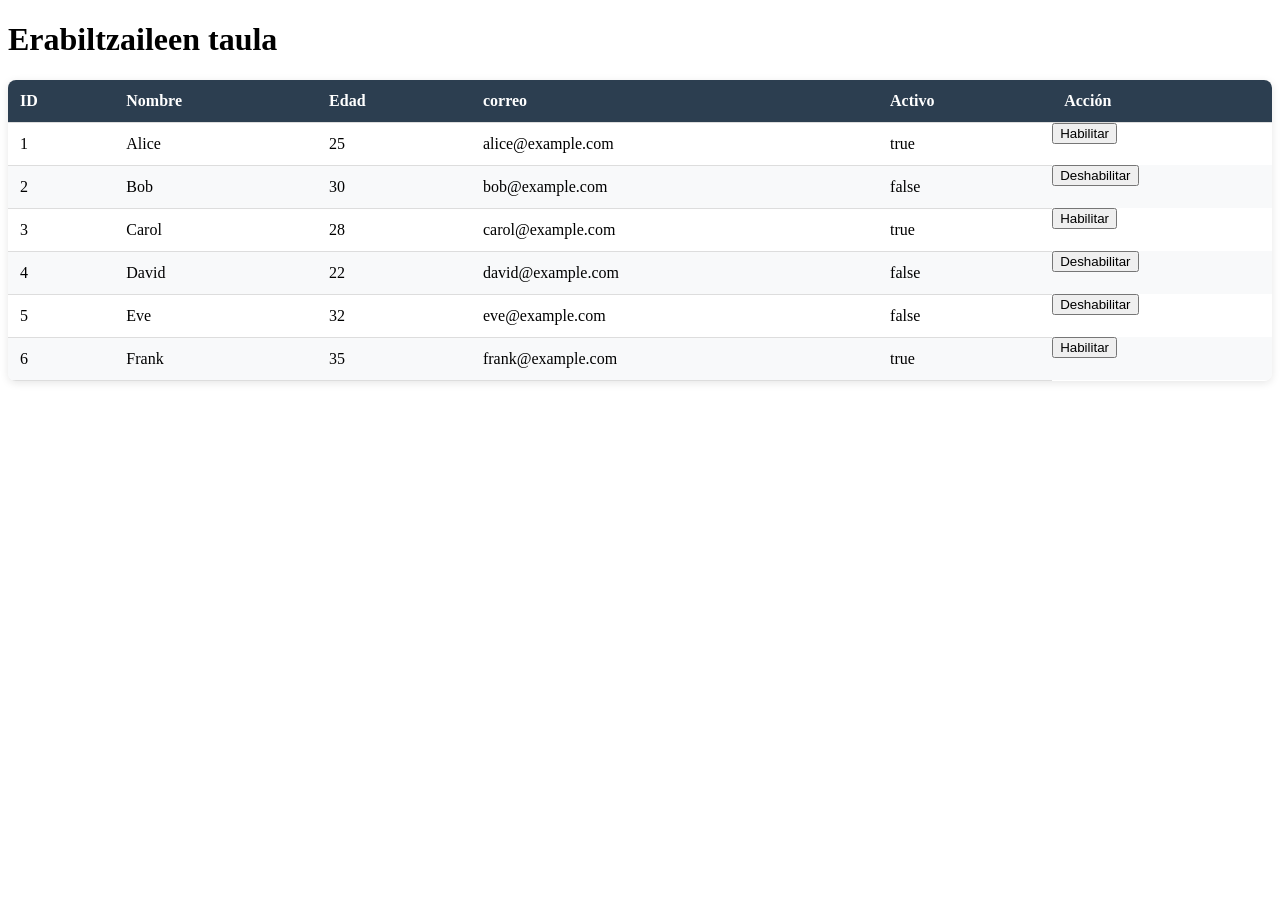
<file: 01/index.html>
<!DOCTYPE html>
<html lang="eu">
<head>
    <meta charset="UTF-8">
    <title>Ariketa 01</title>
    <script src="01.js" defer></script>
    <link href="01.css" rel="stylesheet">
</head>
<body>
    <h1 id="titulo">Erabiltzaileen taula</h1>
    
    <table>
        <thead>
            <th>ID</th>
            <th>Nombre</th>
            <th>Edad</th>
            <th>correo</th>
            <th>Activo</th>
            <th>Acción</th>
        </thead>
        <tbody id="table">

        </tbody>
    </table>
</body>
</html>
</file>
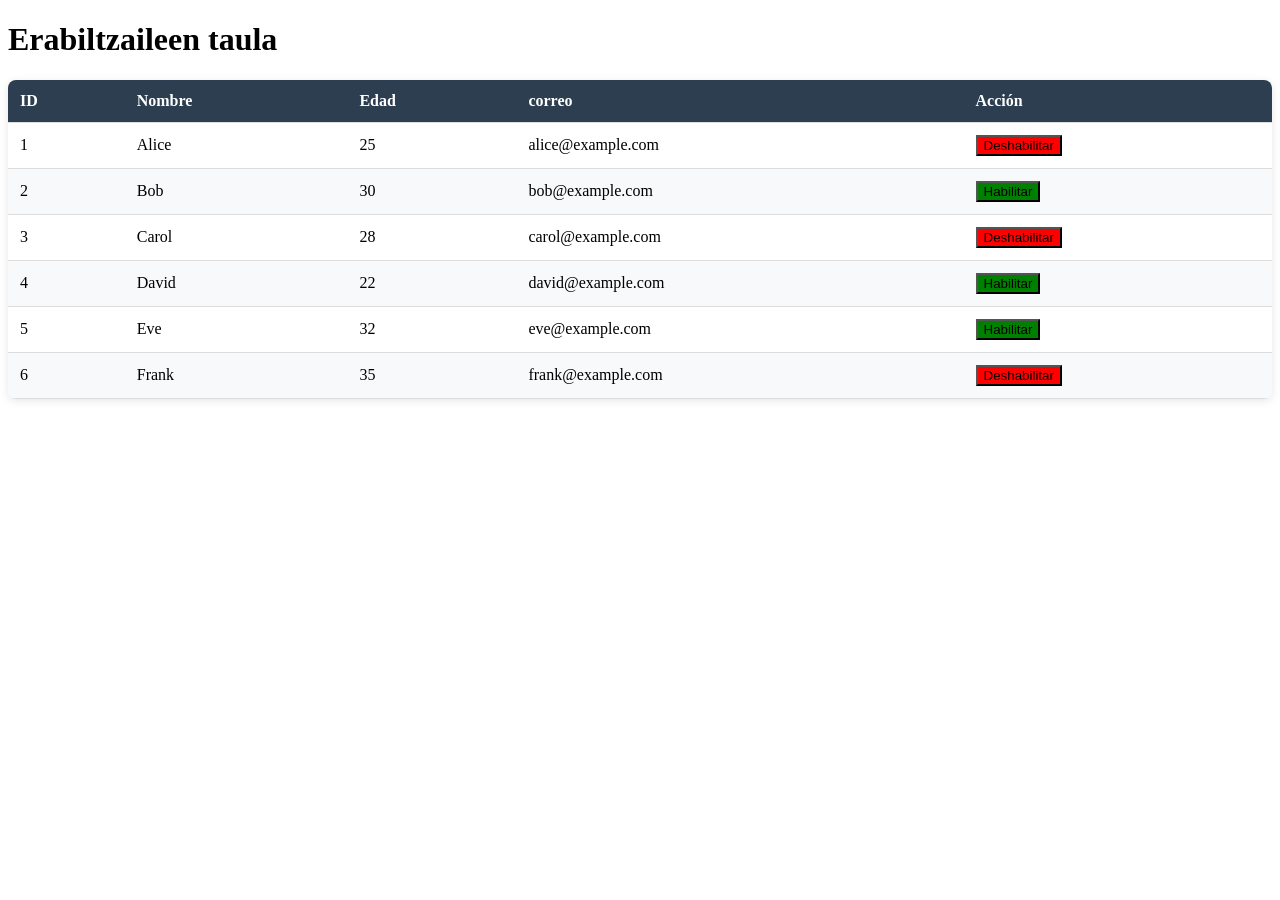
<file: 02/index.html>
<!doctype html>
<html lang="eu">
  <head>
    <meta charset="UTF-8" />
    <title>Ariketa 02</title>
    <script src="02.js" defer></script>
    <link href="02.css" rel="stylesheet" />
  </head>
  <body>
    <h1 id="titulo">Erabiltzaileen taula</h1>

    <table>
      <thead>
        <th>ID</th>
        <th>Nombre</th>
        <th>Edad</th>
        <th>correo</th>
        <th>Acción</th>
      </thead>
      <tbody id="table">
        <tr>
          <td>1</td>
          <td>Alice</td>
          <td>25</td>
          <td>alice@example.com</td>
          <td><button class="deshabilitar">Deshabilitar</button></td>
        </tr>
        <tr>
          <td>2</td>
          <td>Bob</td>
          <td>30</td>
          <td>bob@example.com</td>
          <td><button class="habilitar">Habilitar</button></td>
        </tr>
        <tr>
          <td>3</td>
          <td>Carol</td>
          <td>28</td>
          <td>carol@example.com</td>
          <td><button class="deshabilitar">Deshabilitar</button></td>
        </tr>
        <tr>
          <td>4</td>
          <td>David</td>
          <td>22</td>
          <td>david@example.com</td>
          <td><button class="habilitar">Habilitar</button></td>
        </tr>
        <tr>
          <td>5</td>
          <td>Eve</td>
          <td>32</td>
          <td>eve@example.com</td>
          <td><button class="habilitar">Habilitar</button></td>
        </tr>
        <tr>
          <td>6</td>
          <td>Frank</td>
          <td>35</td>
          <td>frank@example.com</td>
          <td><button class="deshabilitar">Deshabilitar</button></td>
        </tr>
      </tbody>
    </table>
  </body>
</html>
</file>
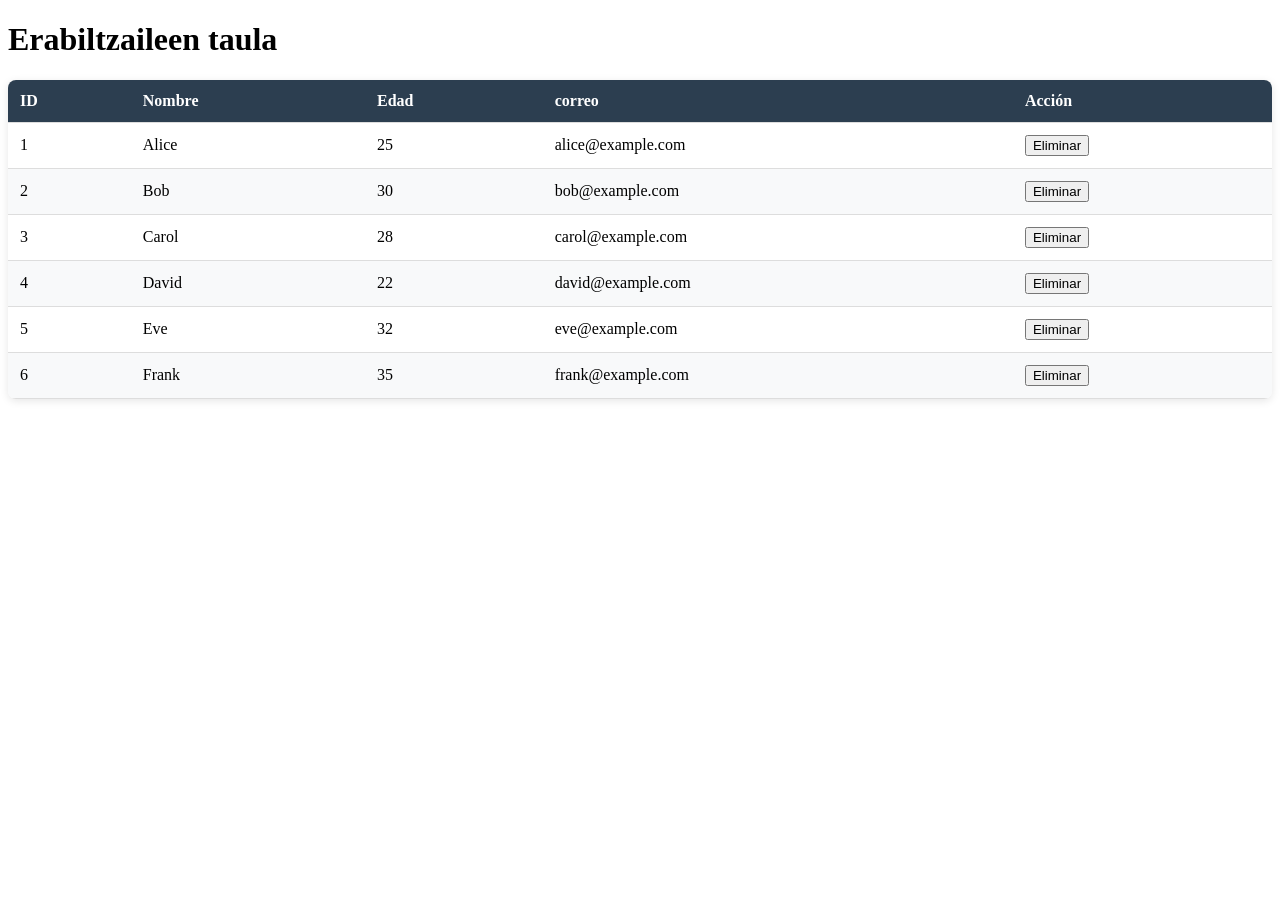
<file: 03/index.html>
<!doctype html>
<html lang="eu">
  <head>
    <meta charset="UTF-8" />
    <title>Ariketa 03</title>
    <script src="03.js" defer></script>
    <link href="03.css" rel="stylesheet" />
  </head>
  <body>
    <h1 id="titulo">Erabiltzaileen taula</h1>

    <div id="aviso" class="oculto">Acción realizada correctamente</div>

    <table>
      <thead>
        <th>ID</th>
        <th>Nombre</th>
        <th>Edad</th>
        <th>correo</th>
        <th>Acción</th>
      </thead>
      <tbody id="table">
        <tr>
          <td>1</td>
          <td>Alice</td>
          <td>25</td>
          <td>alice@example.com</td>
          <td><button class="eliminar">Eliminar</button></td>
        </tr>
        <tr>
          <td>2</td>
          <td>Bob</td>
          <td>30</td>
          <td>bob@example.com</td>
          <td><button class="eliminar">Eliminar</button></td>
        </tr>
        <tr>
          <td>3</td>
          <td>Carol</td>
          <td>28</td>
          <td>carol@example.com</td>
          <td><button class="eliminar">Eliminar</button></td>
        </tr>
        <tr>
          <td>4</td>
          <td>David</td>
          <td>22</td>
          <td>david@example.com</td>
          <td><button class="eliminar">Eliminar</button></td>
        </tr>
        <tr>
          <td>5</td>
          <td>Eve</td>
          <td>32</td>
          <td>eve@example.com</td>
          <td><button class="eliminar">Eliminar</button></td>
        </tr>
        <tr>
          <td>6</td>
          <td>Frank</td>
          <td>35</td>
          <td>frank@example.com</td>
          <td><button class="eliminar">Eliminar</button></td>
        </tr>
      </tbody>
    </table>
  </body>
</html>
</file>
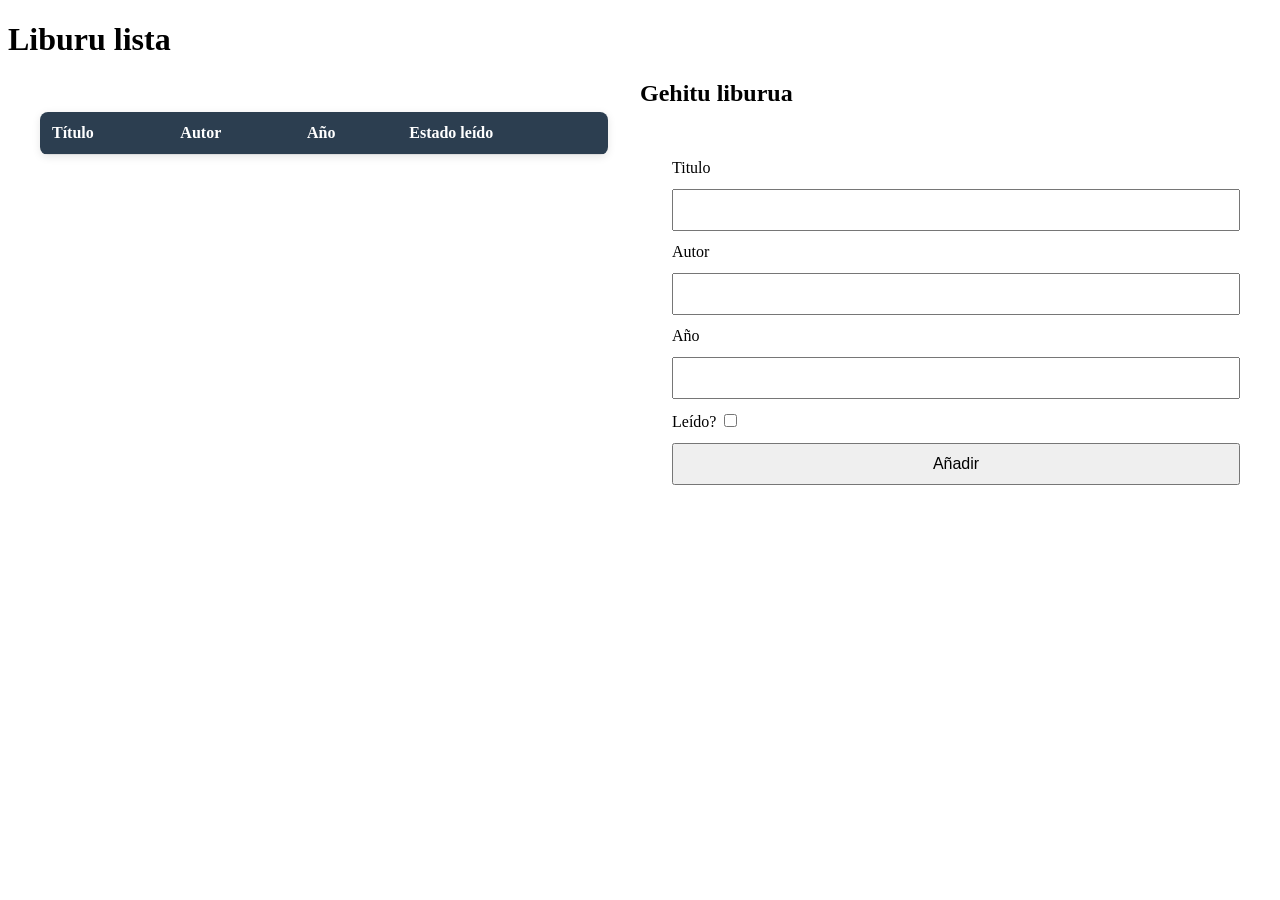
<file: 04/index.html>
<!doctype html>
<html lang="eu">
  <head>
    <meta charset="UTF-8" />
    <title>Ariketa 04</title>
    <script src="04.js" defer></script>
    <link href="04.css" rel="stylesheet" />
  </head>
  <body>
    <h1 id="title">Liburu lista</h1>

    <div id="main">

      <div id="lista">
        <table>
        <thead>
          <th>Título</th>
          <th>Autor</th>
          <th>Año</th>
          <th>Estado leído</th>
        </thead>
        <tbody id="table">
          
        </tbody>
        </table>
      </div>

      <div id="forms">
        <h2>Gehitu liburua</h2>
        <div id="errores" class="error">
          <ul id="lista_errores" class="oculto">
          </ul>
        </div>

        <form id="formulario">
            <label for="titulo">Titulo</label>
            <input type="text" id="titulo" name="titulo">

            <label for="autor">Autor</label>
            <input type="text" id="autor" name="autor">

            
            <label for="year">Año</label>
            <input type="text" id="year" name="year">

            <div>
              <label for="status">Leído?</label>
              <input type="checkbox" id="status" name="status">
            </div>
            

            <button id="boton" type="submit">Añadir</button>
        </form>
      </div>


    </div>

  </body>
</html>
</file>
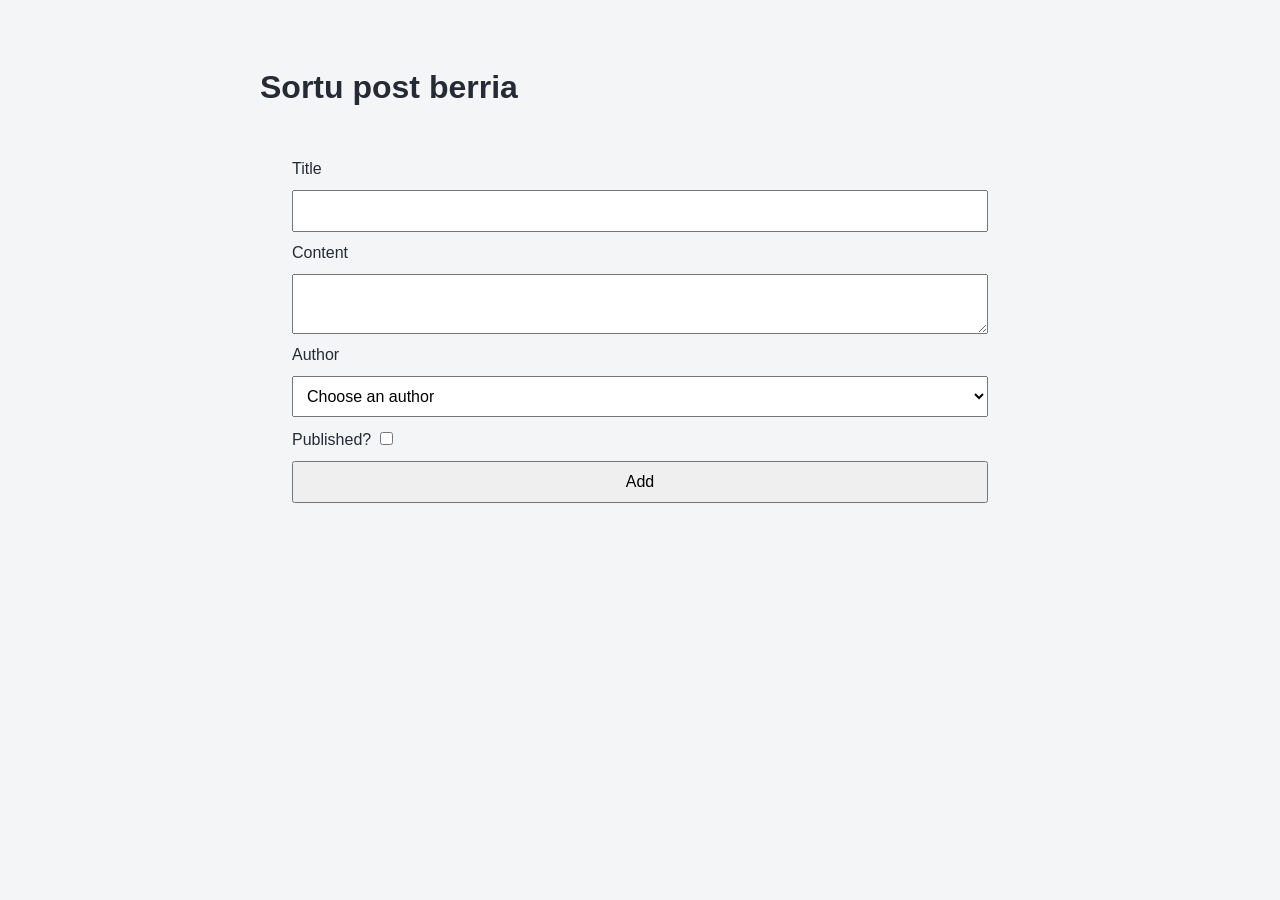
<file: 06/index.html>
<!doctype html>
<html lang="eu">
  <head>
    <meta charset="UTF-8" />
    <title>Ariketa 06</title>
    <script src="06.js" defer></script>
    <link href="06.css" rel="stylesheet" />
  </head>
  <body>
    <h1 id="title">Sortu post berria</h1>

    <div id="main">

      
      <div id="forms">
        <div id="errores" class="error">
          <ul id="lista_errores" class="oculto">
          </ul>
        </div>

        <form id="formulario">
            <label for="title">Title</label>
            <input type="text" id="title" name="title">

            <label for="content">Content</label>
            <textarea id="content" name="content"></textarea>

            
            <label for="author">Author</label>
            <select name="author" id="author">
              <option value="0">Choose an author</option>
            </select>

            <div>
              <label for="published">Published?</label>
              <input type="checkbox" id="published" name="published">
            </div>
            

            <button id="boton" type="submit">Add</button>
        </form>
      </div>

    </div>

  </body>
</html>
</file>
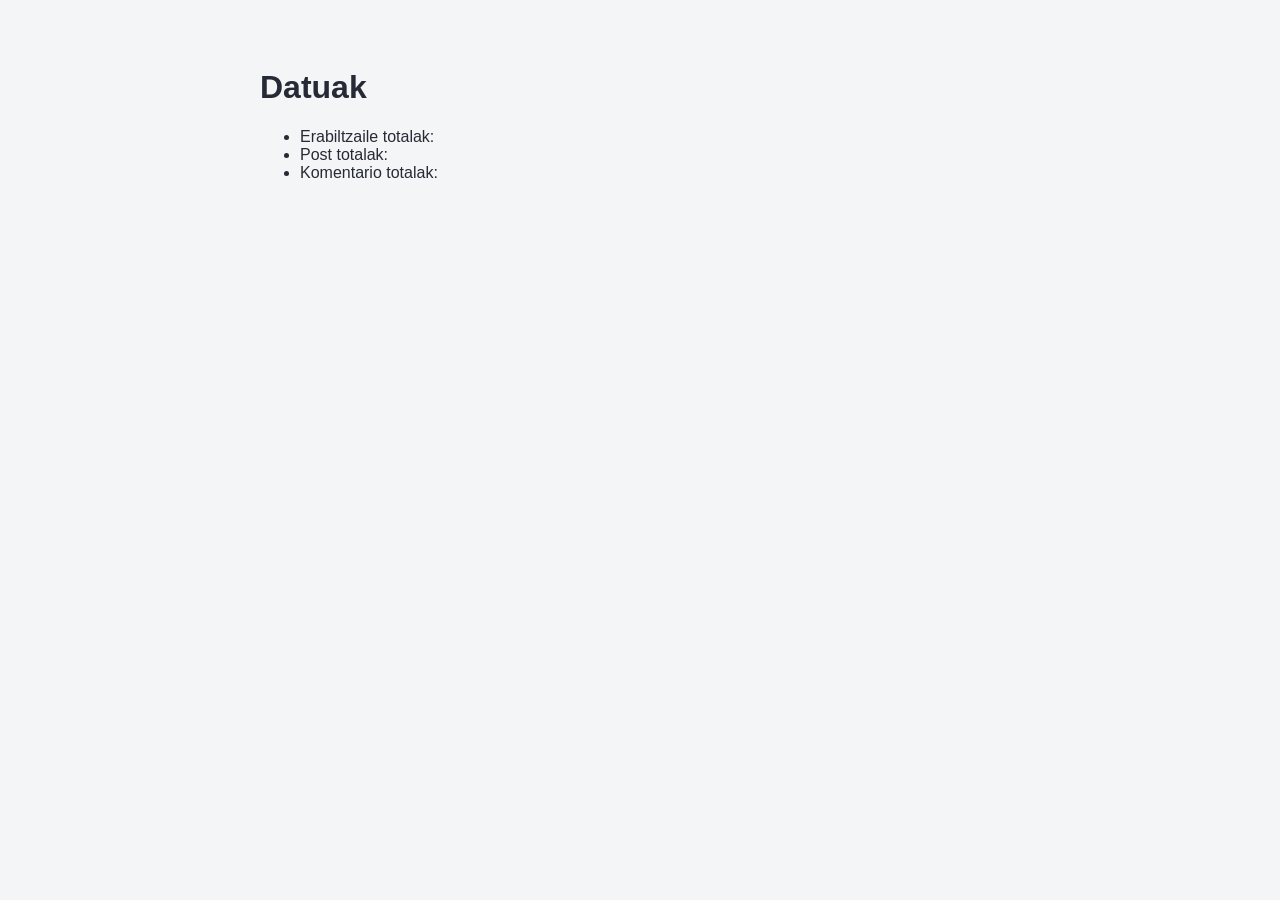
<file: 07/index.html>
<!doctype html>
<html lang="eu">
  <head>
    <meta charset="UTF-8" />
    <title>Ariketa 07</title>
    <script src="07.js" defer></script>
    <link href="07.css" rel="stylesheet" />
  </head>
  <body>
    <h1 id="title">Datuak</h1>

    <div id="main">
      <ul>
        <li>
          Erabiltzaile totalak: <span id="users"></span>
        </li>
        <li>
          Post totalak: <span id="posts"></span>
        </li>
        <li>
          Komentario totalak: <span id="comments"></span>
        </li>
      </ul>
      

    </div>

  </body>
</html>
</file>
<file: 01/01.css>
table {
    width: 100%;
    border-collapse: collapse;
    margin-top: 1rem;
    box-shadow: 0 2px 8px rgba(0, 0, 0, 0.1);
    border-radius: 8px;
    overflow: hidden;
}

th, td {
    padding: 0.75rem;
    border-bottom: 1px solid #ddd;
    text-align: left;
}

thead {
    background-color: #2c3e50;
    color: white;
}

tbody tr:nth-child(even) {
    background-color: #f8f9fa;
}

tbody tr:hover {
    background-color: #eaf2ff;
}
</file>
<file: 02/02.css>
table {
    width: 100%;
    border-collapse: collapse;
    margin-top: 1rem;
    box-shadow: 0 2px 8px rgba(0, 0, 0, 0.1);
    border-radius: 8px;
    overflow: hidden;
}

th, td {
    padding: 0.75rem;
    border-bottom: 1px solid #ddd;
    text-align: left;
}

thead {
    background-color: #2c3e50;
    color: white;
}

tbody tr:nth-child(even) {
    background-color: #f8f9fa;
}

tbody tr:hover {
    background-color: #eaf2ff;
}

button {

}

button.habilitar {
    background-color: green;
}

button.deshabilitar {
    background-color: red;
}
</file>
<file: 03/03.css>
table {
    width: 100%;
    border-collapse: collapse;
    margin-top: 1rem;
    box-shadow: 0 2px 8px rgba(0, 0, 0, 0.1);
    border-radius: 8px;
    overflow: hidden;
}

th, td {
    padding: 0.75rem;
    border-bottom: 1px solid #ddd;
    text-align: left;
}

thead {
    background-color: #2c3e50;
    color: white;
}

tbody tr:nth-child(even) {
    background-color: #f8f9fa;
}

tbody tr:hover {
    background-color: #eaf2ff;
}

#aviso {
    border: 2px solid green;
    background-color: darkseagreen;
    padding: 1rem;
    border-radius: 1rem;
    color: green;
    font-weight: bold;
}

.oculto {
    display: none;
}
</file>
<file: 04/04.css>
table {
    width: 100%;
    border-collapse: collapse;
    box-shadow: 0 2px 8px rgba(0, 0, 0, 0.1);
    border-radius: 8px;
    overflow: hidden;
}

th, td {
    padding: 0.75rem;
    border-bottom: 1px solid #ddd;
    text-align: left;
}

thead {
    background-color: #2c3e50;
    color: white;
}

tbody tr:nth-child(even) {
    background-color: #f8f9fa;
}

tbody tr:hover {
    background-color: #eaf2ff;
}

#main {
    display: grid;
    grid-template-columns: 1fr 1fr;
}

h2 {
    margin-top: 0;
}

.oculto {
    display: none;
}

#lista, #formulario {
    padding: 2rem;
}

form{
  display:flex;
  flex-direction:column;
  gap:12px;
}

input,
select,
textarea,
button{
  padding:10px;
  font-size:1rem;
}

#lista_errores {
    border: 2px solid red;
    background-color: rgb(232, 123, 98);
    padding: 1rem;
    border-radius: 1rem;
    font-weight: bold;
}
</file>
<file: 06/06.css>
* {
  box-sizing: border-box;
}

body {
  margin: 0;
  padding: 3rem 1rem;
  background: #f4f5f7;
  color: #252a34;
  font-family: Arial, Helvetica, sans-serif;
}

#title,
#main {
  width: min(100%, 760px);
  margin-right: auto;
  margin-left: auto;
}

.oculto {
    display: none;
}


#lista, #formulario {
    padding: 2rem;
}

form{
  display:flex;
  flex-direction:column;
  gap:12px;
}

input,
select,
textarea,
button{
  padding:10px;
  font-size:1rem;
}

#lista_errores {
    border: 2px solid red;
    background-color: rgb(232, 123, 98);
    padding: 1rem;
    border-radius: 1rem;
    font-weight: bold;
}
</file>
<file: 07/07.css>
* {
  box-sizing: border-box;
}

body {
  margin: 0;
  padding: 3rem 1rem;
  background: #f4f5f7;
  color: #252a34;
  font-family: Arial, Helvetica, sans-serif;
}

#title,
#main {
  width: min(100%, 760px);
  margin-right: auto;
  margin-left: auto;
}

.oculto {
    display: none;
}


#lista, #formulario {
    padding: 2rem;
}

form{
  display:flex;
  flex-direction:column;
  gap:12px;
}

input,
select,
textarea,
button{
  padding:10px;
  font-size:1rem;
}

#lista_errores {
    border: 2px solid red;
    background-color: rgb(232, 123, 98);
    padding: 1rem;
    border-radius: 1rem;
    font-weight: bold;
}
</file>
